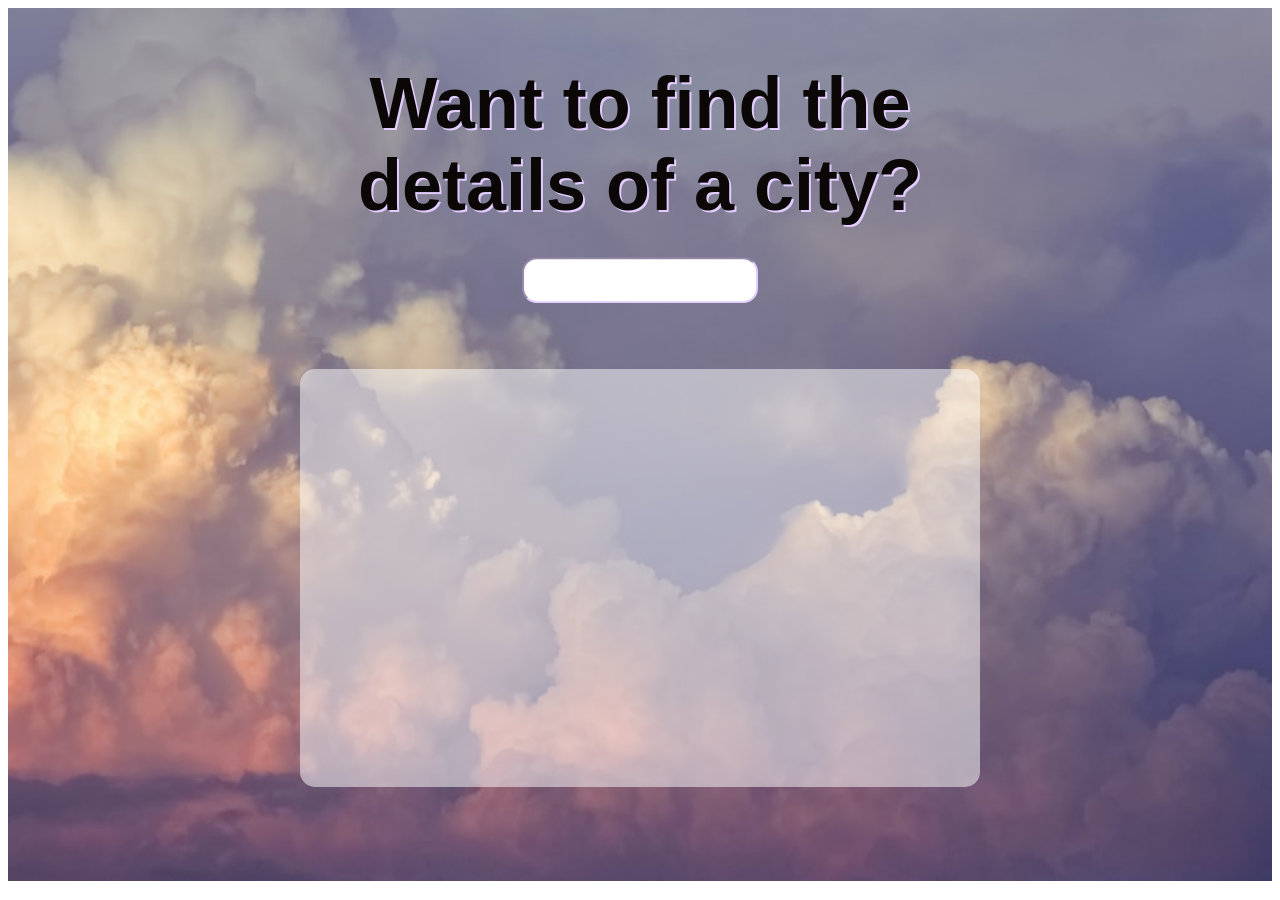
<file: index.html>
<!doctype html> 

<html>
    <head>
        <link rel="stylesheet" href="styles.css">
    </head>

    <body>
        <div class="container">
        <img src="background.jpeg">
        
        <h1>Want to find the details of a city?</h1>
        <input type="text" id="cityname" value="Enter city name" onkeyup="">
        <div id="innercontainer">
            
            <h3 id="cityName"></h3>
            <h3 id="country"></h3>
            <h3 id="population"></h3>
            <h3 id="elevation"></h3>
            <h3 id="latitude"></h3>
            <h3 id="longitude"></h3>
            <h3 id="temprature"></h3>
            <h3 id="sky"></h3>
            <h3 id="timezones"></h3>
        </div>
        <script type='text/javascript' src='./task35.js'></script>
    </div>
    </body>

</html>
</file>
<file: styles.css>
.bought{
    color: brown;
}
ul li.checked{
    color: grey;
    text-decoration: line-through;
}
img{
    height: 97vh; 
    width:100%;
    /* Center and scale the image nicely */
    background-position: center;
    background-repeat: no-repeat;
    background-size: cover;
}
.container {
    position: relative;
    text-align: center;
}
h1{
   
    text-align: center;
    position: absolute;
    top: 10%;
    left: 50%;
    transform: translate(-50%, -50%);
    font-size: 8vh;
    text-shadow: 2px 2px rgb(227, 205, 255);
    color: rgb(12, 7, 7);
    font-family:'Work Sans', sans-serif;
}

h3{
    line-height:6px;
    text-align: left;
    font-size: 3vh;
    
}

h4{
    font-size: 3vh;
}
input{
  
    text-align: center;
    position: absolute;
    top: 31%;
    left: 50%;
    transform: translate(-50%, -50%);
    border-radius: 15px;
    background: #ffffff;
    border-color:rgb(227, 205, 255);
    padding: 20px; 
    width: 15vw;
    height: 0.2%;
    font-family:'Lucida Sans', 'Lucida Sans Regular', 'Lucida Grande', 'Lucida Sans Unicode', Geneva, Verdana, sans-serif;
}


#innercontainer{

    background-color: #ffffff;
    text-align: center;
    position: absolute;
    top: 65%;
    left: 50%;
    transform: translate(-50%, -50%);
    border-radius: 15px;
  padding: 20px; 
  width: 50vw;
  height: 42vh;
  opacity: 0.5;
}
</file>
